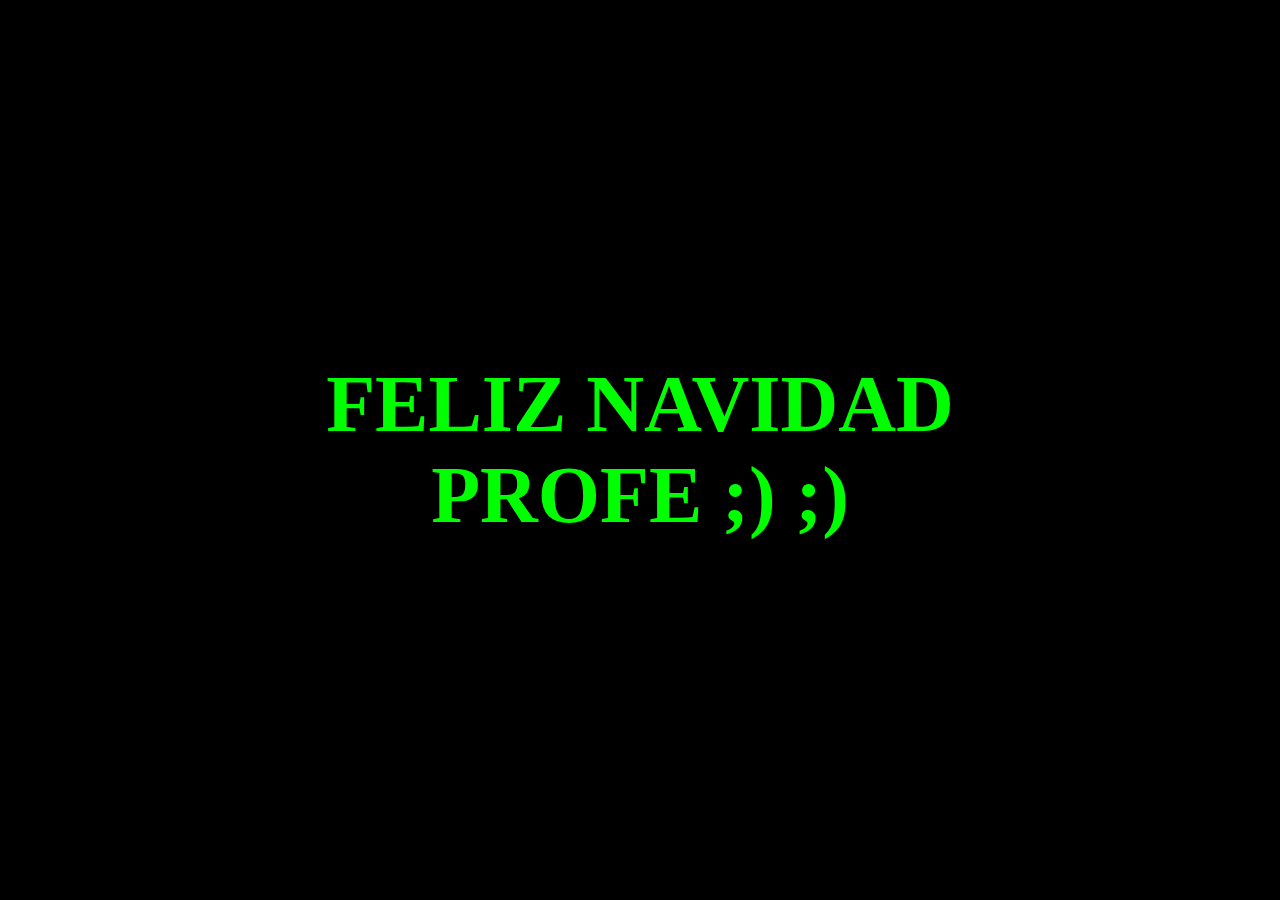
<file: TrainningApp/market/templates/index.html>
{%load static%}
<!DOCTYPE html>
<html lang="en">
<head>
    <meta charset="UTF-8">
    <meta name="viewport" content="width=device-width, initial-scale=1.0">
    <title>Inicio</title>
</head>
<body>
    <header>
        <h1>FELIZ NAVIDAD PROFE ;) ;)</h1>
    </header>
</body>
</html>

<style>

    *{
        margin: 0;
        padding: 0;
    }

    body{
        background-color: black;
    }

    h1{
        text-align: center;
        color: lime;
        font-size: 5em;
        text-transform: uppercase;
        font: 'arial';
        position: absolute;
        left: 50%;
        top: 50%;
        transform: translateX(-50%) translateY(-50%);
    }
</style>
</file>
